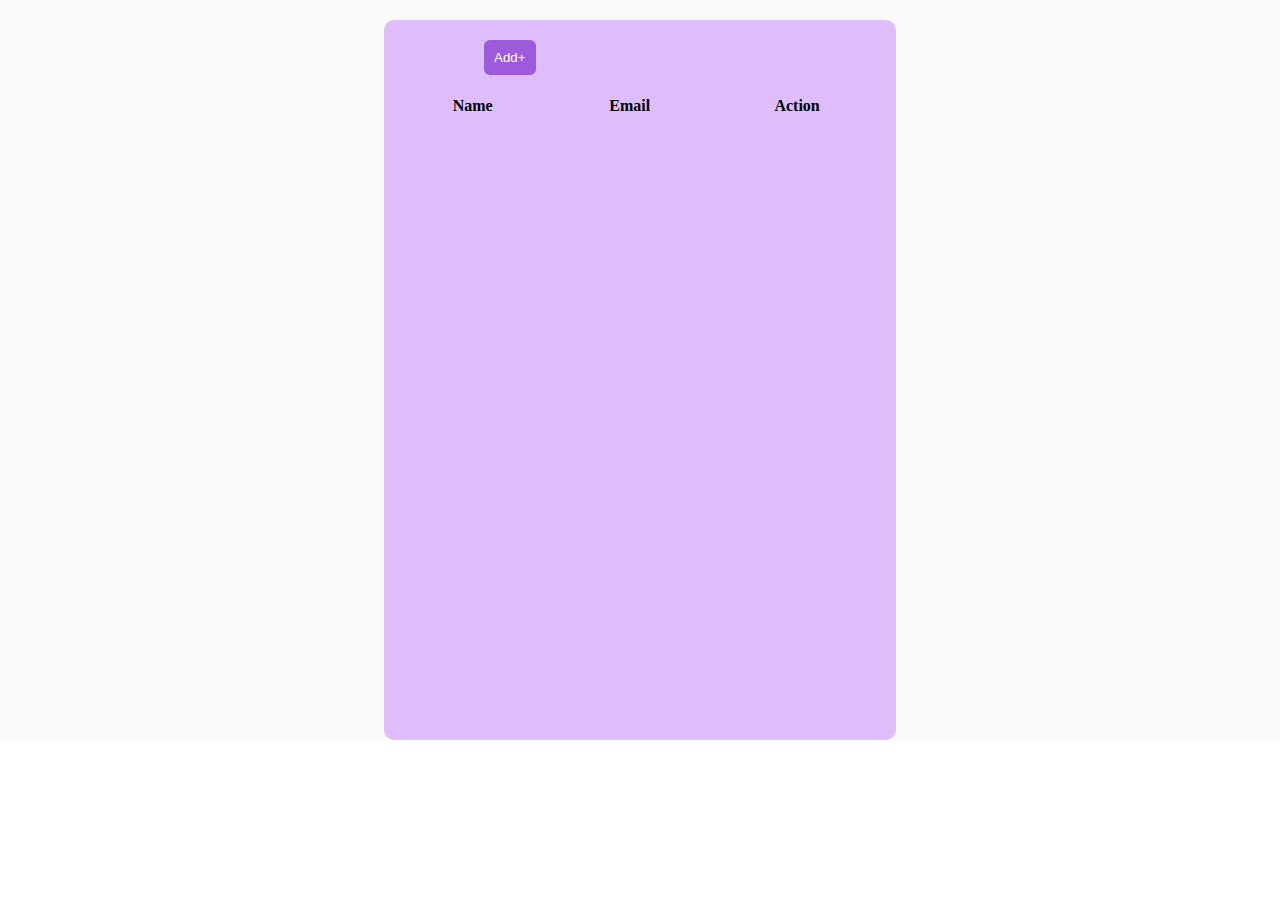
<file: Crud/index.html>
<!DOCTYPE html>
<html lang="en">
  <head>
    <meta charset="UTF-8" />
    <meta name="viewport" content="width=device-width, initial-scale=1.0" />
    <title>crud operation</title>
    <link rel="stylesheet" href="style.css" />
  </head>
  <body onload="readAll">
    <div class="container">
      <div class="form_container">
        <form class="create_form">
          <input type="text" placeholder="enter a name" class="uname" />
          <input type="text" placeholder="enter a email" class="uemail" />
          <button type="button" onclick="add()">create</button>
        </form>
        <form class="update_form">
          <input type="text" class="uname" />
          <input type="text" class="uemail" />
          <button type="button">update</button>
        </form>

        <div class="add_btn">
          <button onclick="create()">Add+</button>
        </div>
        <table>
          <thead>
            <th>Name</th>
            <th>Email</th>
            <th>Action</th>
          </thead>
          <tbody class="data_table"></tbody>
        </table>
      </div>
    </div>

    <script src="script.js"></script>
  </body>
</html>
</file>
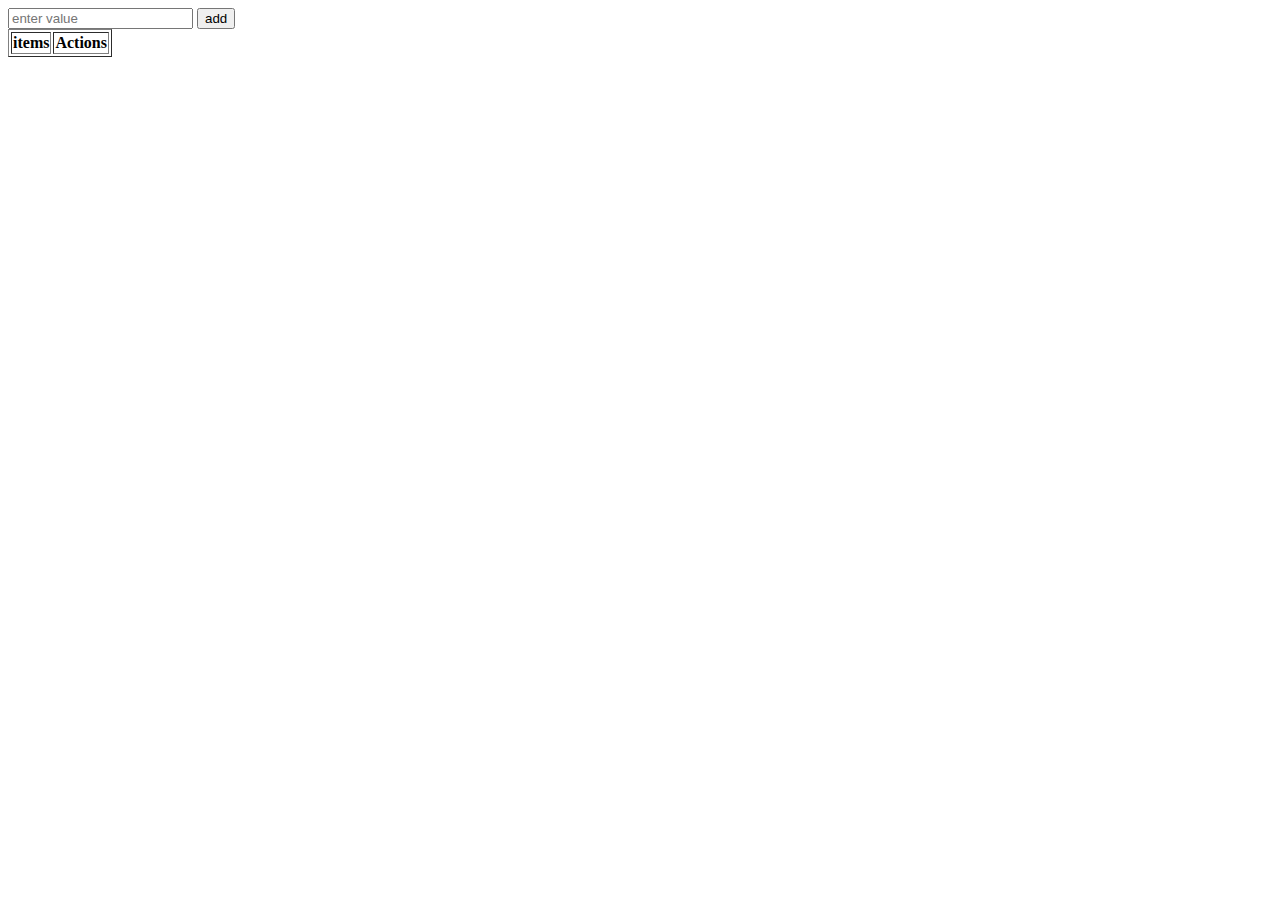
<file: Crud/crud/index.html>
<!DOCTYPE html>
<html lang="en">
  <head>
    <meta charset="UTF-8" />
    <meta name="viewport" content="width=device-width, initial-scale=1.0" />
    <title>Document</title>
  </head>
  <body>
    <input type="text" placeholder="enter value" id="inputVal" />
    <button onclick="add()">add</button>

    <table border="1">
      <thead>
        <th>items</th>
        <th>Actions</th>
      </thead>
      <tbody class="todo_items"></tbody>
    </table>

    <script>
      let arr = [];
      displayItems();

      function add() {
        let inputVal = document.querySelector("#inputVal");
        let val = inputVal.value;
        arr.push(val);
        console.log(arr);
        inputVal.value = "";

        displayItems();
      }

      function displayItems() {
        let items = document.querySelector(".todo_items");
        // items.innerText = "";

        let table_data = "";
        for (let i = 0; i < arr.length; i++) {
          table_data += `<tr>
            <td>${arr[i]}</td>
            <td>
            <button onclick="deleteItem(${i})">Delete</button>
            <button onclick="editItem(${i})">Update</button>
          </td>
        </tr>`;
      }
      items.innerHTML = table_data;
    }

    function deleteItem(index) {
      arr.splice(index, 1);
      displayItems();
    }

    function editItem(index) {
      let inputVal = document.querySelector("#inputVal");
      inputVal.value = arr[index];
      updateIndex = index;
    }
    </script>
  </body>
</html>
</file>
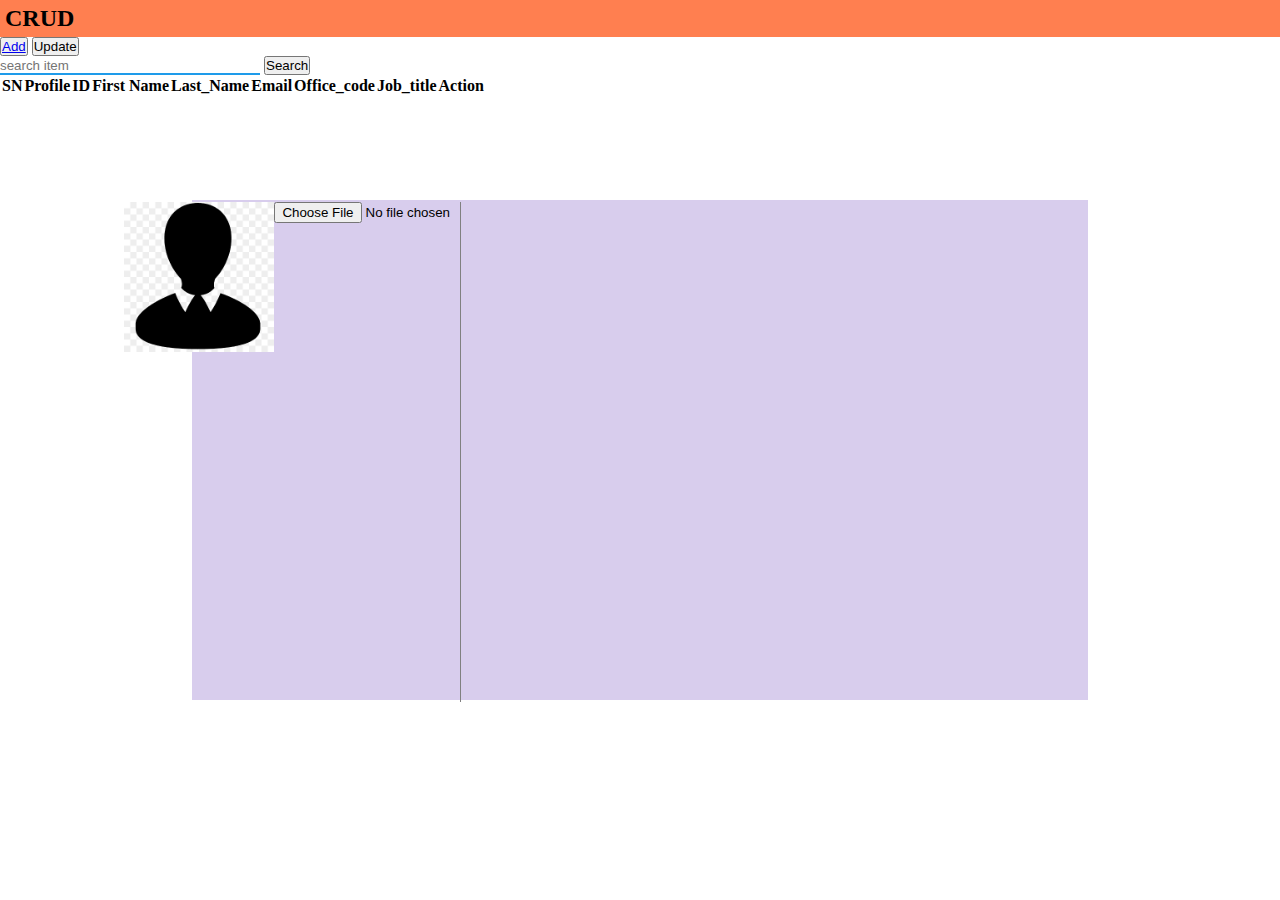
<file: Crud/crud2/index.html>
<!DOCTYPE html>
<html lang="en">
  <head>
    <meta charset="UTF-8" />
    <meta name="viewport" content="width=device-width, initial-scale=1.0" />
    <title>crud</title>
    <link
      href="https://cdn.jsdelivr.net/npm/bootstrap@5.0.2/dist/css/bootstrap.min.css"
      rel="stylesheet"
      integrity="sha384-EVSTQN3/azprG1Anm3QDgpJLIm9Nao0Yz1ztcQTwFspd3yD65VohhpuuCOmLASjC"
      crossorigin="anonymous"
    />
    <link
      rel="stylesheet"
      href="https://cdnjs.cloudflare.com/ajax/libs/font-awesome/6.6.0/css/all.min.css"
      integrity="sha512-Kc323vGBEqzTmouAECnVceyQqyqdsSiqLQISBL29aUW4U/M7pSPA/gEUZQqv1cwx4OnYxTxve5UMg5GT6L4JJg=="
      crossorigin="anonymous"
      referrerpolicy="no-referrer"
    />
    <link rel="stylesheet" href="style.css" />
  </head>
  <body>
    <header>
      <h2 class="text-white">CRUD</h2>
    </header>
    <div class="container">
      <div class="hero row p-5">
        <div class="col-6">
          <button class="btn btn-info text-white">
            <a
              href="#modalc"
              role="button"
              class="text-white"
              data-toggle="modal"
              >Add</a
            >
          </button>
          <button class="btn btn-info text-white">Update</button>
        </div>
        <div class="col-6">
          <div class="d-flex">
            <input
              type="search"
              placeholder="search item"
              id="search"
              class="me-2"
            />
            <button class="btn btn-info text-white">Search</button>
          </div>
        </div>
      </div>
    </div>

    <div class="container">
      <table class="table table-striped table-bordered">
        <thead>
          <tr>
            <th>SN</th>
            <th>Profile</th>
            <th>ID</th>
            <th>First Name</th>
            <th>Last_Name</th>
            <th>Email</th>
            <th>Office_code</th>
            <th>Job_title</th>
            <th>Action</th>
          </tr>
        </thead>
        <tbody>
          <tr></tr>
        </tbody>
      </table>
    </div>

    <!-- Modal -->
    <div class="modalc d-flex" id="modalc">
      <div class="left_model_side">
        <div class="img_box pt-5">
          <img src="admin.png" alt="profile_image" width="150" height="150" />
          <input type="file" />
          <i class="fa-sharp fa-solid fa-plus mt-5 p-5"></i>
        </div>
      </div>
      <div class="right_model_side"></div>
    </div>
    <script
      src="https://cdn.jsdelivr.net/npm/@popperjs/core@2.9.2/dist/umd/popper.min.js"
      integrity="sha384-IQsoLXl5PILFhosVNubq5LC7Qb9DXgDA9i+tQ8Zj3iwWAwPtgFTxbJ8NT4GN1R8p"
      crossorigin="anonymous"
    ></script>
    <script
      src="https://cdn.jsdelivr.net/npm/bootstrap@5.0.2/dist/js/bootstrap.min.js"
      integrity="sha384-cVKIPhGWiC2Al4u+LWgxfKTRIcfu0JTxR+EQDz/bgldoEyl4H0zUF0QKbrJ0EcQF"
      crossorigin="anonymous"
    ></script>
  </body>
</html>
</file>
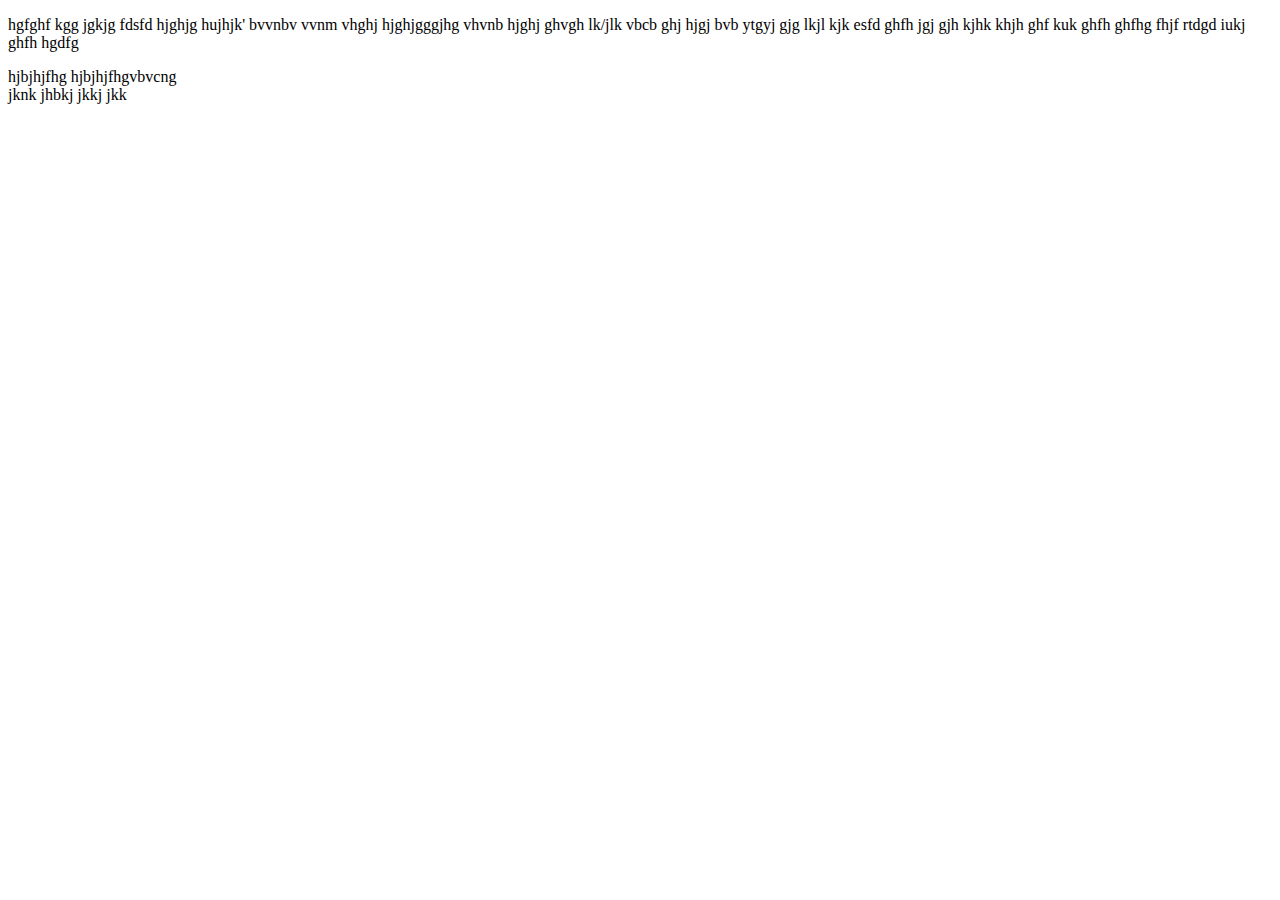
<file: Crud/t.html>
<!DOCTYPE html>
<html lang="en">
<head>
    <meta charset="UTF-8">
    <meta name="viewport" content="width=device-width, initial-scale=1.0">
    <title>Document</title>
</head>
<body>
    <p>hgfghf kgg jgkjg fdsfd
        hjghjg
        hujhjk'
        bvvnbv
        vvnm
        vhghj
        hjghjgggjhg
        vhvnb hjghj ghvgh lk/jlk vbcb ghj hjgj bvb ytgyj gjg lkjl kjk esfd ghfh jgj gjh kjhk  khjh ghf kuk ghfh ghfhg fhjf rtdgd iukj ghfh hgdfg
        <nav>hjbjhjfhg hjbjhjfhgvbvcng</nav>
        jknk jhbkj jkkj
         jkk
    </p>
</body>
</html>
</file>
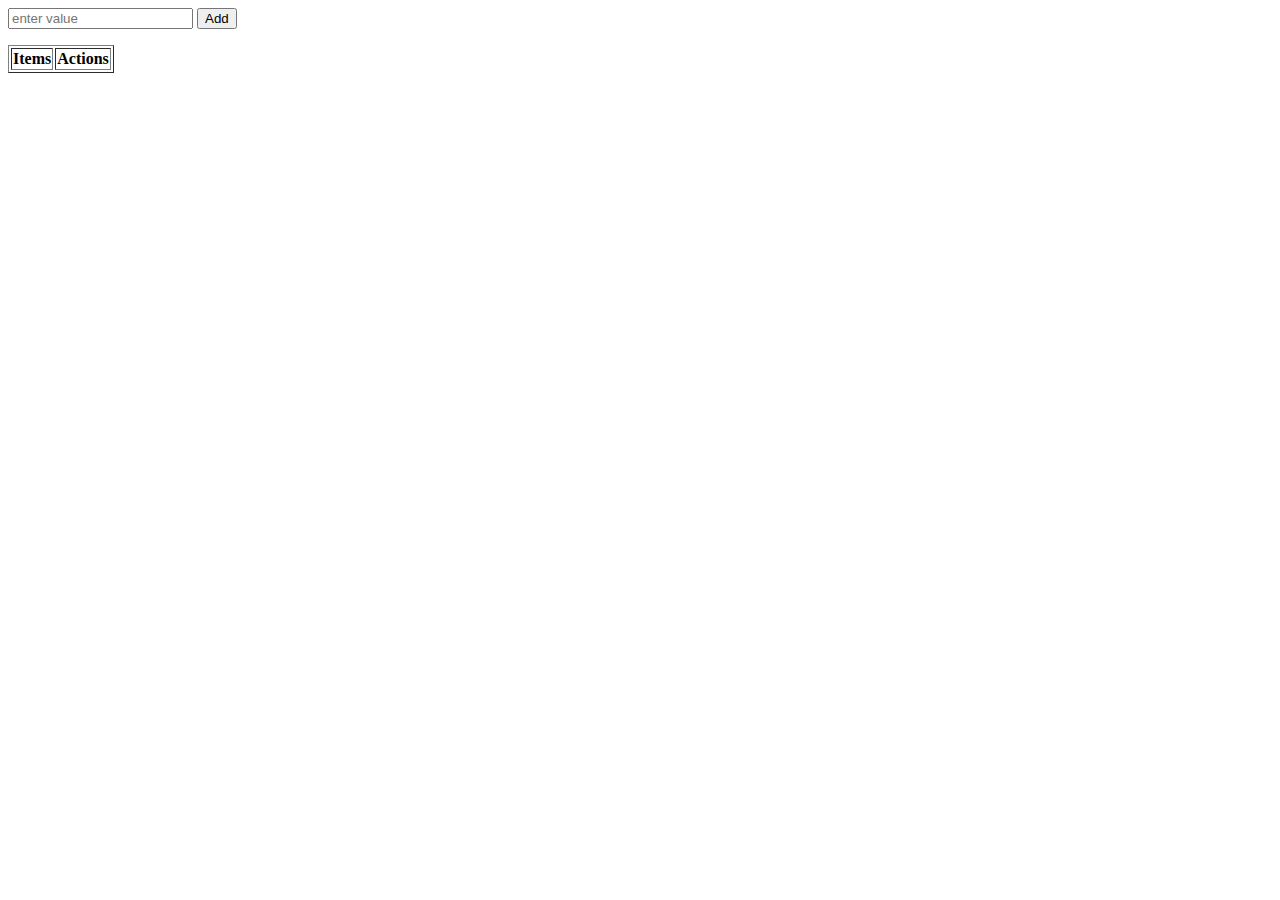
<file: Crud/crud/ct.html>
<!DOCTYPE html>
<html lang="en">
  <head>
    <meta charset="UTF-8" />
    <meta name="viewport" content="width=device-width, initial-scale=1.0" />
    <title>To-Do List</title>
  </head>
  <body>
    <input type="text" placeholder="enter value" id="inputVal" />
    <button onclick="add()">Add</button>
    <p id="error" style="color: red"></p>

    <table border="1">
      <thead>
        <th>Items</th>
        <th>Actions</th>
      </thead>
      <tbody class="todo_items"></tbody>
    </table>

    <script>
      let arr = [];
      let updateIndex = null;

      displayItems();

      function add() {
        let inputVal = document.querySelector("#inputVal");
        let error = document.querySelector("#error");
        // let val = inputVal.value.trim();

        // if (val === "") {
        if (inputVal === "") {
          error.textContent = "Input cannot be empty!";
          return;
        }

        error.textContent = ""; // Clear any previous error message

        if (updateIndex !== null) {
          arr[updateIndex] = val;
          updateIndex = null;
        } else {
          arr.push(val);
        }

        console.log(arr);
        inputVal.value = "";
        displayItems();
      }

      function displayItems() {
        let items = document.querySelector(".todo_items");
        let table_data = "";

        for (let i = 0; i < arr.length; i++) {
          table_data += `<tr>
          <td>${arr[i]}</td>
          <td>
            <button onclick="deleteItem(${i})">Delete</button>
            <button onclick="editItem(${i})">Update</button>
          </td>
        </tr>`;
        }
        items.innerHTML = table_data;
      }

      function deleteItem(index) {
        arr.splice(index, 1);
        displayItems();
      }

      function editItem(index) {
        let inputVal = document.querySelector("#inputVal");
        inputVal.value = arr[index];
        updateIndex = index;
      }
    </script>
  </body>
</html>
</file>
<file: Crud/style.css>
* {
  margin: 0;
  padding: 0;
  box-sizing: border-box;
}
.container {
  display: flex;
  justify-content: center;
  background-color: #e5e1e12e;
}
.form_container {
  display: flex;
  align-items: center;
  flex-direction: column;
  margin-top: 20px;
  width: 40vw;
  height: 80vh;
  background-color: rgb(221, 190, 250);
  margin-top: 20px;
  padding: 10px;
  border-radius: 10px;
}
form input {
  padding: 10px;
  border-radius: 8px;
  border: 1px solid gray;
}
form button {
  padding: 10px;
  background-color: rgb(157, 90, 219);
  border: none;
  color: white;
  border-radius: 6px;
  cursor: pointer;
  font-weight: 500;
  font-size: 16px;
}
.add_btn {
  width: 100%;
  padding: 10px 0px 0px 90px;
}
.add_btn button {
  padding: 10px;
  color: white;
  border-radius: 6px;
  cursor: pointer;
  background-color: rgb(157, 90, 219);
  border: none;
}
.add_btn button:hover {
  color: rgb(185, 11, 248);
  background-color: white;
  font-weight: 500;
  font-size: 16px;
}
table {
  width: 100%;
  margin-top: 20px;
}
.create_form,
.update_form {
  display: none;
}
</file>
<file: Crud/crud2/style.css>
* {
  margin: 0;
  padding: 0;
  box-sizing: border-box;
}
header {
  width: 100%;
  /* height: 3.5rem; */
  background-color: coral;
  padding: 5px 5px;
}
#search {
  border: 0;
  border-bottom: 2px solid rgb(30, 155, 234);
  width: 260px;
}
.modalc {
  width: 70%;
  height: 500px;
  background-color: rgb(216, 205, 237);
  position: fixed;
  top: 50%;
  left: 50%;
  transform: translate(-50%, -50%);
}
.left_model_side {
  width: 30%;
  height: 100%;
  border-right: 1px solid gray;
}
.right_model_side {
  width: 70%;
  height: 100%;
}
.img_box {
  height: 70%;
  display: flex;
  justify-content: center;
  margin: 2px;
  position: relative;
}
.img_box i {
  position: absolute;
 
}
</file>
